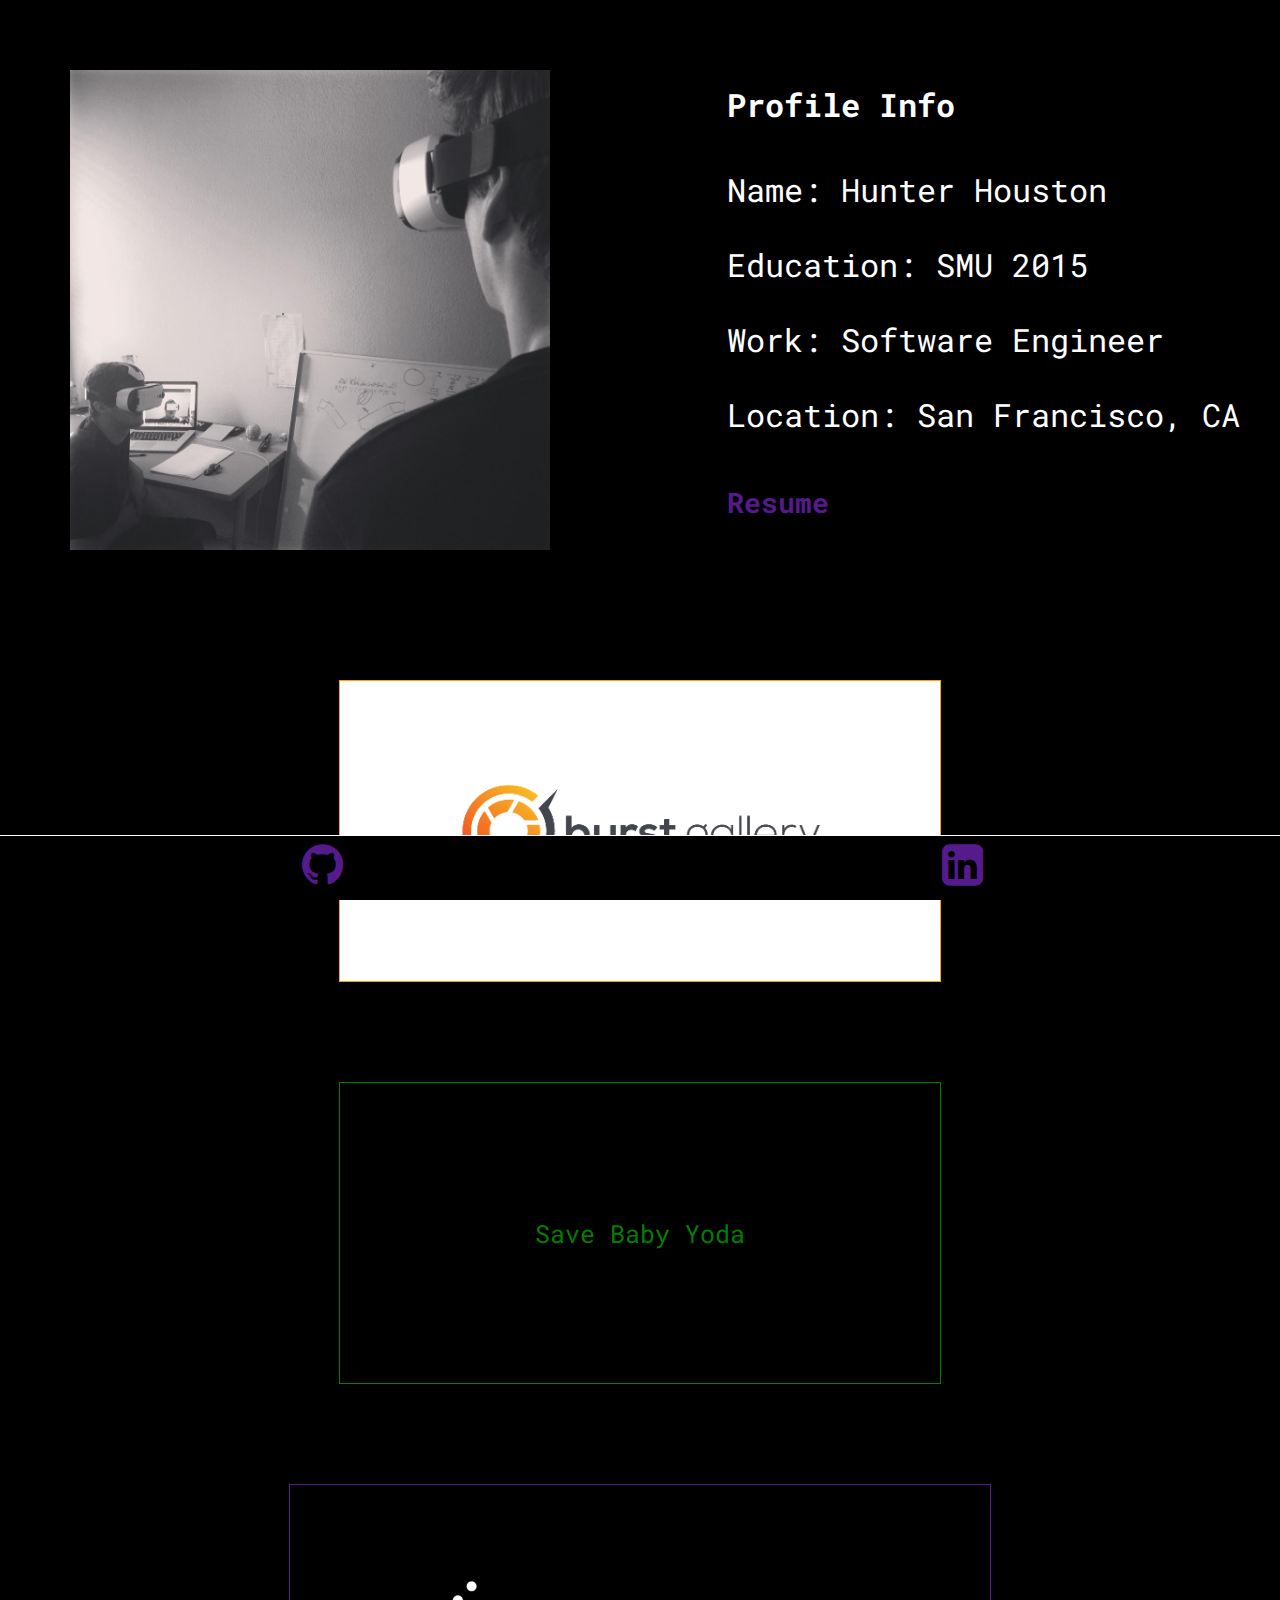
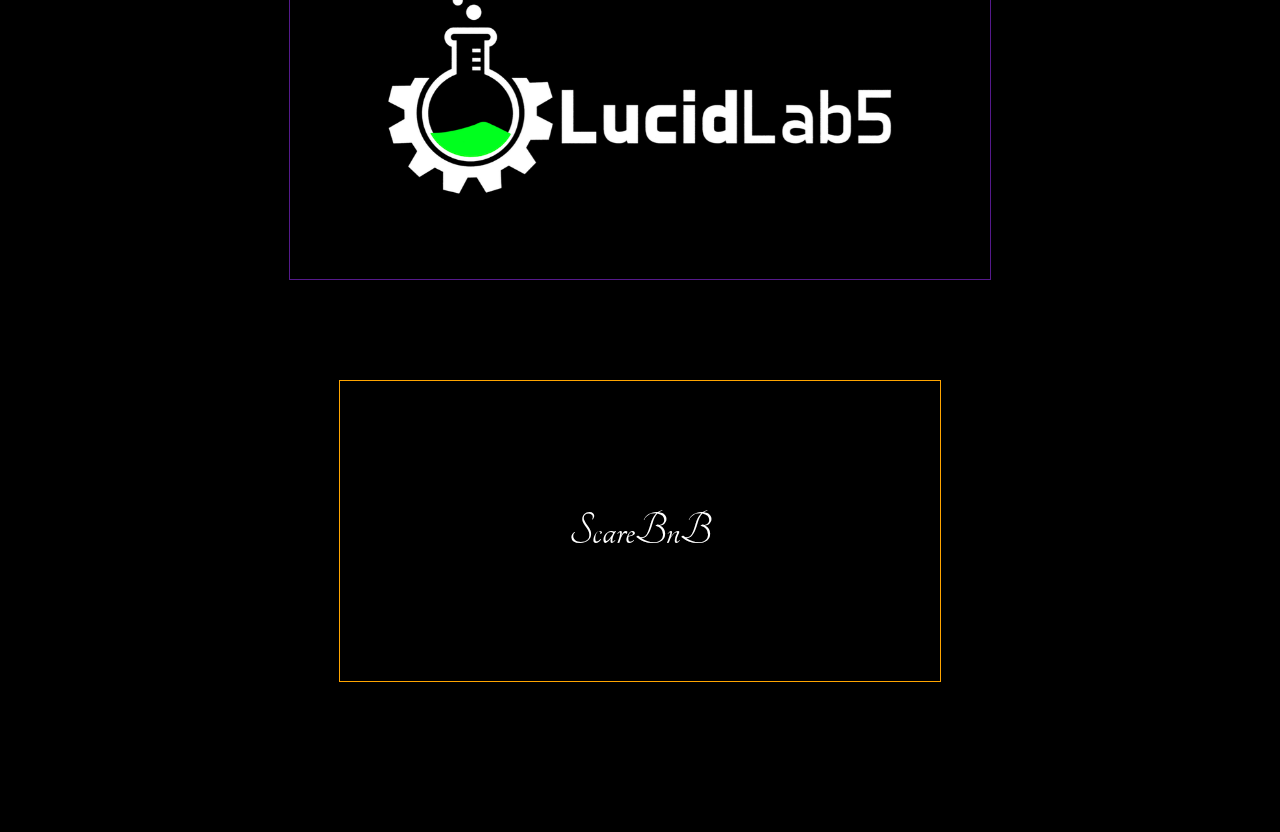
<file: index.html>
<!DOCTYPE html>
<html>
  <head>
    <meta charset="utf-8">
    <title></title>
    <meta name="viewport" content="width=device-width, initial-scale=1.0" />
    <script src="https://ajax.googleapis.com/ajax/libs/jquery/3.1.1/jquery.min.js"></script>
    <link rel="stylesheet" type="text/css" href="css/style.css" />
    <link rel="stylesheet" type="stylesheet" href="css/reset.scss" />

    <link rel="stylesheet" href="font-awesome-4.7.0/css/font-awesome.min.css" />
    <link rel="stylesheet" type="text/css" href="https://fonts.googleapis.com/css?family=Tangerine" />
    <link rel="stylesheet" type="text/css" href="https://fonts.googleapis.com/css?family=Raleway" />
    <link rel="stylesheet" type="text/css" href="https://fonts.googleapis.com/css?family=Roboto+Mono" />
    <link href="https://fonts.googleapis.com/css?family=PT+Sans" rel="stylesheet">

  </head>
  <body>

      <div class="page" id="page">

          <div class="profile">
            <img src="img/LucidLab5.jpg" style="vertical-align:middle; width: 40%; height: auto; padding: 30px;"></img>
            <div class="bio">
              <h4>Profile Info</h4>
              <p>Name: Hunter Houston</p>
              <p>Education: SMU 2015</p>
              <p>Work: Software Engineer</p>
              <p>Location: San Francisco, CA</p>
              <h4>
                <a class="link" href="img/resume.pdf" download target="_blank">
                  Resume
                </a>
              </h4>
            </div>
          </div>

          <span id="projects" class="projects">
              <div class="burst-gallery container">
                  <img class="image" src="img/burst-gallery-logo.png" style="vertical-align:middle; width: 60%; height: auto; padding: 30px;"></img>

                  <div class="middle">
                    <a class="link" href="http://burst.gallery" target="_blank"><div class="text" id="burst">View Project</div></a>
                  </div>

              </div>

              <div class="towerdefense container">
                  <div class="image" style="text-align: center;">
                      Save Baby Yoda
                  </div>

                  <div class="middle">
                      <a class="link" href="http://hhouston.github.io/towerdefense-aa" target="_blank">
                        <div class="text" id="towerdefense">
                          View Project
                        </div>
                      </a>
                  </div>
              </div>

              <div class="lucidlab5 container">
                  <img src="img/lucidlab5_1080.png" class="image"></img>

                  <div class="middle">
                      <a class="link" href="https://devpost.com/software/lucidlab5" target="_blank">
                        <div class="text" id="ll5">
                          View Project
                        </div>
                      </a>
                  </div>
              </div>

              <div class="scarebnb container">
                  <div class="image" style="text-align: center;">
                    ScareBnB
                  </div>

                  <div class="middle">
                      <a class="link" href="https://scarebnb-aa.herokuapp.com/#/" target="_blank">
                        <div class="text" id="scarebnb" style="font-size: 32px;">
                          View Project
                        </div>
                      </a>
                  </div>
              </div>
          </span>

          <script src="js/toggleProjects.js"></script>
      </div>
  </body>

  <div class="footer">
      <div class="footer-container">

          <a href="http://github.com/hhouston" target="_blank">
              <i class="fa fa-github link" aria-hidden="true"></i>
          </a>
          <a href="http://linkedin.com/in/hmhouston7" target="_blank">
              <i class="fa fa-linkedin-square link" aria-hidden="true"></i>
          </a>
      </div>
  </div>
</html>
</file>
<file: css/style.css>
html, body {
  font-family: serif;
  font-size: 48px;
  background-color: black;

  max-width: 100%;
  padding-bottom:60px;   /* Height of the footer */

  margin: auto;
  padding: 0;
  overflow:auto;
}

page {
  display: flex;
  justify-content: center;
  align-items: center;
  flex-direction: column;

  min-height: 100%;
  border: white solid 1px;
}

.page {
  margin: 40px;
}

.profile {
  display: flex;
  justify-content: space-between;
}

.projects {
  margin-top: 50px;
  margin-bottom: 100px;
  width: 100%;
  display: flex;
  justify-content: space-around;
  flex-wrap: wrap;
}

.container {
  display: flex;
  flex-direction: column;
  justify-content: center;
  align-items: center;

  margin: 50px;
  width: 50%;

  max-width: 700px;
  min-height: 300px;
}

.container:hover .image {
  opacity: 0.3;
}

.container:hover .middle {
  opacity: 1;
}

.container:hover {
  transition: .5s ease;
}

img {
  width: 100%;
}

.image {
  opacity: 1;
  display: block;
  width: 100%;
  height: auto;
  transition: .5s ease;
  backface-visibility: hidden;
}

.middle {
  transition: .5s ease;
  opacity: 0;
  position: absolute;
}

.bio {
  color: white;
  font-family: 'Roboto Mono';
  font-size: 30px;
  font-size: 2.5vw;
}

.text {
  max-width: 100%;

  border: white solid 1px;
  color: white;
  font-size: 16px;
  padding: 16px 32px;

  margin-top: 90%;
}

#burst.text {
  background-color: black;
  border-color: orange;
}

.para {
  max-width: 100%;
  color: black;
  font-size: 24px;
  padding: 16px 32px;
}

#ll5:hover {
  color: #2afd39;
}

#burst:hover {
  color: orange;
  background-color: black;
}

#towerdefense:hover {
  color: green;
  background-color: black;
}

#scarebnb:hover {
  color: orange;
}

.link {
  font-size: 28px;
  text-decoration: none;
  color: #551A8B;
}
.link:hover {
  color: #2afd39;
}


.hide {
  display: none;
}

.show {
  padding-top: 30px;
  width: 100%;
}

.lucidlab5 {
  font-family: 'Roboto Mono';
  border: #551A8B solid 1px;
  width: 100%;
}

.lucidlab5:hover  {
  /*border: #2afd39 solid 3px;*/
}

.burst-gallery {
  font-family: 'Raleway';
  color: orange;
  font-size: 25px;
  border: orange solid 1px;
  background-color: #FFF;
}

.burst-gallery:hover {
  z-index: 3;
}

.towerdefense {
  font-family: 'Roboto Mono';
  color: green;
  font-size: 25px;
  border: green solid 1px;
}

.scarebnb {
  font-family: 'Tangerine';
  border: orange solid 1px;
  color: white;
}

#scareInfo, #ll5Info {
  font-family: 'PT Sans';
  font-size: 35px;
  margin-top: 20px;
  background-color: white;
}

#ll5Info {
  height: 800px;
}

.title {
  color: white;
}

.footer {
  z-index: 10;
  position: fixed;
  bottom:0;
  width:100%;
  height:60px;   /* Height of the footer */
  color: white;

  background-color: black;
  border-top: white solid 1px;
  padding: 2px;
}

.footer-container {
  display: flex;
  justify-content: space-around;
}
</file>
